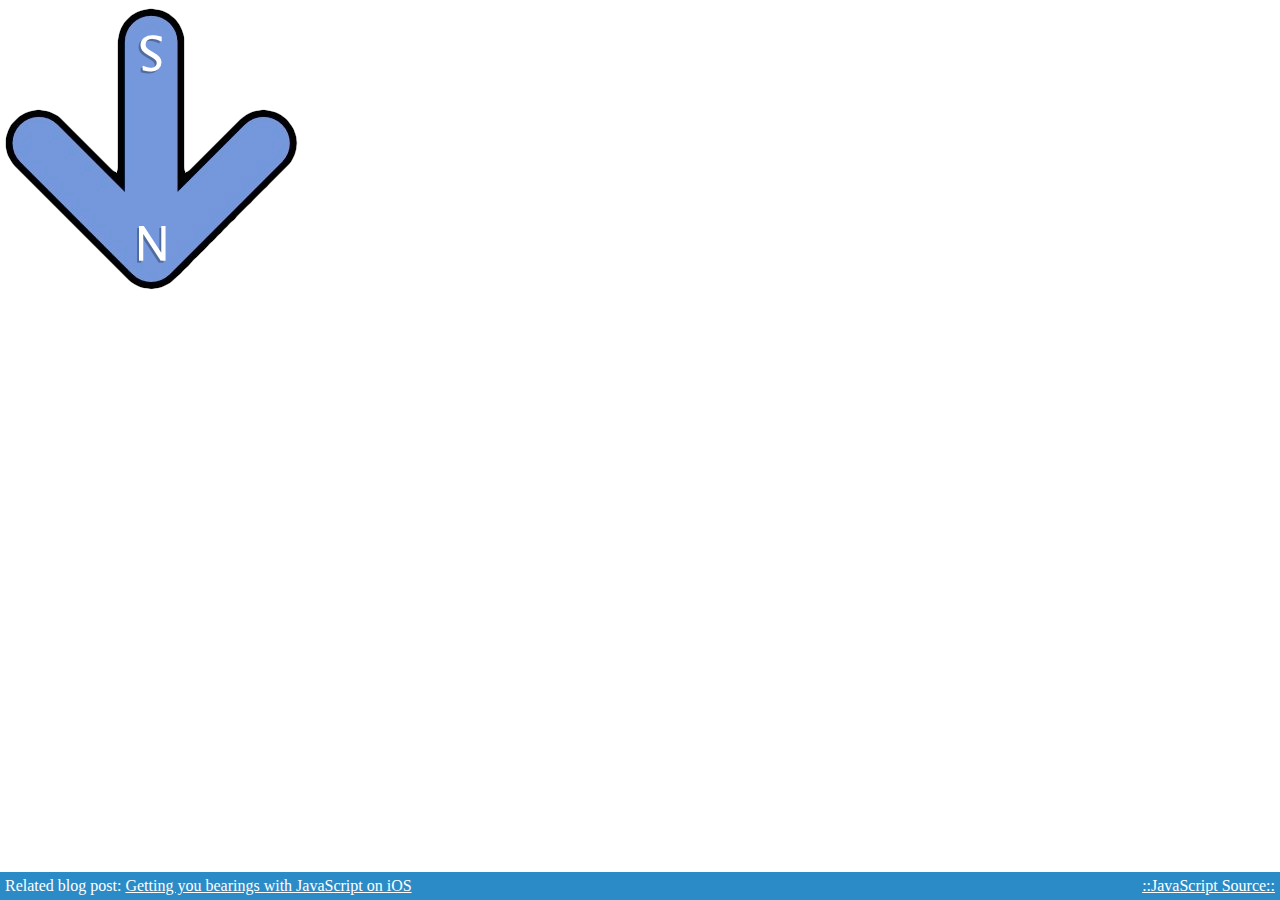
<file: compass/index.html>
<!DOCTYPE html>
<html>
	<head>
		<title>Demo - Orientation</title>
		<meta charset="UTF-8">
		<meta name = "viewport" content = "width = device-width">
		<link rel=stylesheet href="../defaultStyle.css" type="text/css" media=all>
		<script type="text/javascript" src="main.js"></script>
	</head>
	<body>
		<footer>Related blog post: <a href="http://kinderas.blogspot.com/2011/10/getting-you-bearings-with-javascript-on.html">Getting you bearings with JavaScript on iOS</a><a href="main.js">::JavaScript Source::</a></footer>
	</body>
</html>
</file>
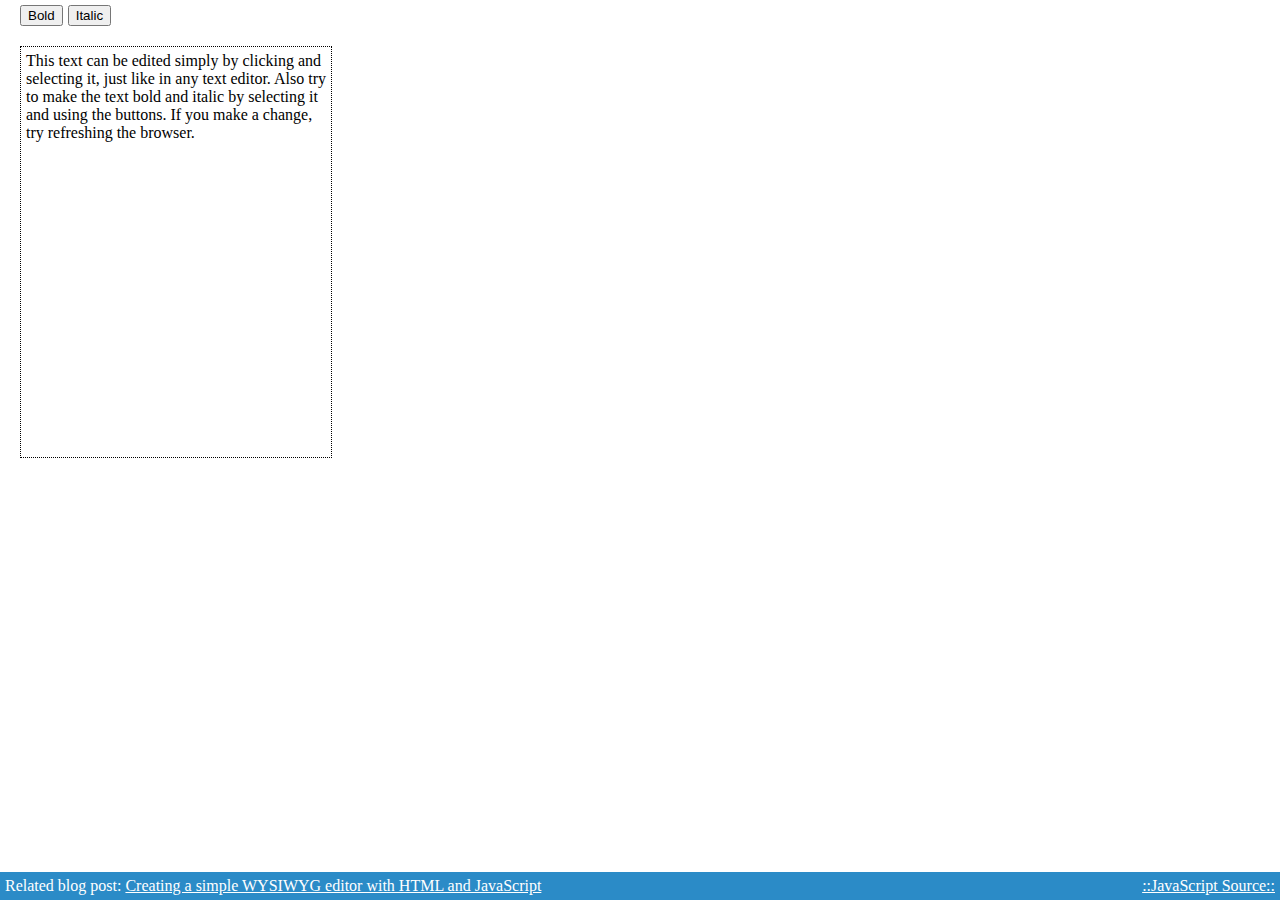
<file: contenteditable/index.html>
<!DOCTYPE html>
<html>
	<head>
		<title>Contenteditable - Demo</title>
		<meta charset="UTF-8">
		<link rel="stylesheet" href="../defaultStyle.css" type="text/css" media="all">
		<style type="text/css">
			section#editbox{
				width: 300px;
				height: 400px;
				margin: 20px;
				border: 1px dotted black;
				padding: 5px;
				text-align: left;
				-webkit-user-select: auto;
			}
			nav{
				margin: 0 20px;
			}
			nav > button{
				display: inline;
				margin-right: 5px;
				margin-top: 5px;
			}
		</style>
		<script type="text/javascript" src="main.js"></script>
	</head>
	<body>
		<nav><button id="bold" value="bold">Bold</button><button id="italic" value="italic">Italic</button></nav>
		<section id="editbox" contenteditable="true">
		This text can be edited simply by clicking and selecting it, just like in any text editor. Also try to make the text bold and italic by selecting it and using the buttons. If you make a change, try refreshing the browser.
		</section>
		<footer>Related blog post: <a href="http://kinderas.blogspot.com/2011/07/creating-simple-wysiwyg-editor-with.html">Creating a simple WYSIWYG editor with HTML and JavaScript</a><a href="main.js">::JavaScript Source::</a></footer>
	</body>
</html>
</file>
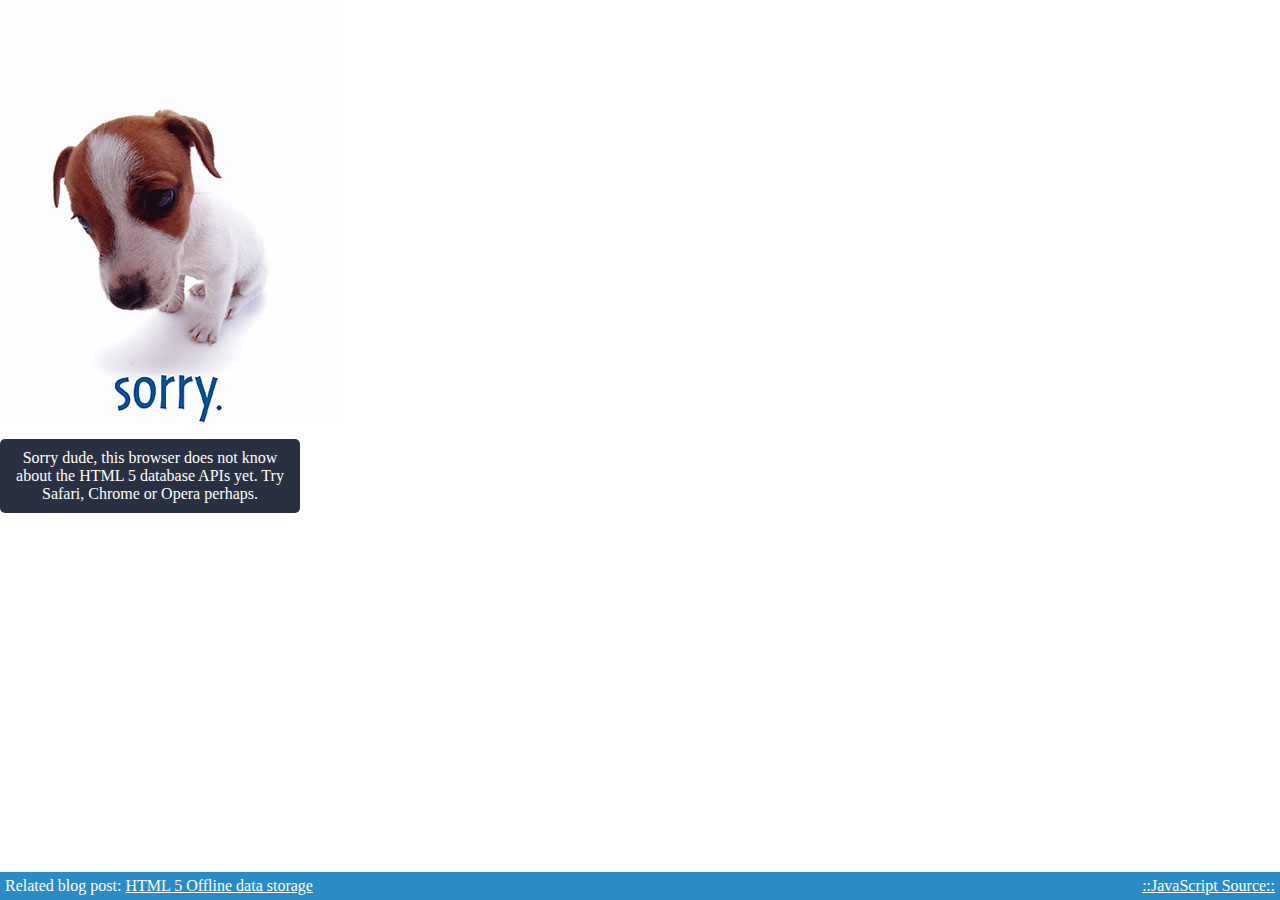
<file: dynamic_offline/index.html>
<!DOCTYPE html>
<html manifest="cache.manifest">
	<head>  
		<meta charset="utf-8">
		<title>Dynamic data storage</title>
		<link rel=stylesheet href="../defaultStyle.css" type="text/css" media=all>
		<script type="text/javascript" src="main.js"></script>
		<style type="text/css">
			p{
				margin-top: 10px;
				padding: 10px;
				background-color: #293041 ;
				color: white;
				border-radius: 5px;
				width: 280px;
				text-align: center;
			}
		</style>
	</head>
	<body>
		<img id="id-image" alt="An Elephant" />
		<p>Superimportant message</p>
		<footer>Related blog post: <a href="http://kinderas.blogspot.com/2011/02/html-5-offline-data-storage.html">HTML 5 Offline data storage</a><a href="main.js">::JavaScript Source::</a></footer>
	</body>
</html>
</file>
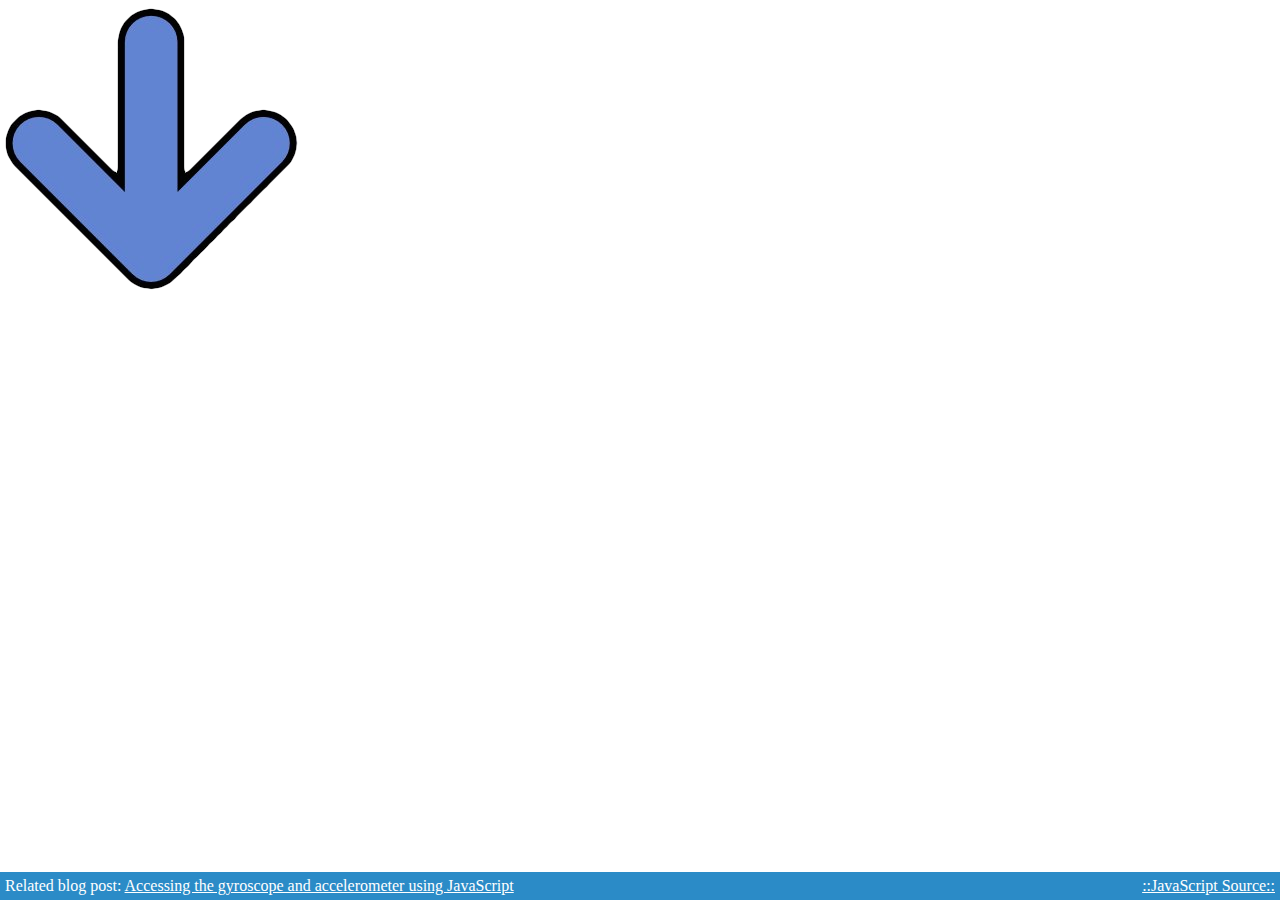
<file: orientation/index.html>
<!DOCTYPE html>
<html>
	<head>
		<title>Demo - Orientation</title>
		<meta charset="UTF-8">
		<meta name = "viewport" content = "width = device-width">
		<link rel=stylesheet href="../defaultStyle.css" type="text/css" media=all>
		<script type="text/javascript" src="main.js"></script>
	</head>
	<body>
		<footer>Related blog post: <a href="http://kinderas.blogspot.com/2011/06/accessing-gyroscope-and-accelerometer.html">Accessing the gyroscope and accelerometer using JavaScript</a><a href="main.js">::JavaScript Source::</a></footer>
	</body>
</html>
</file>
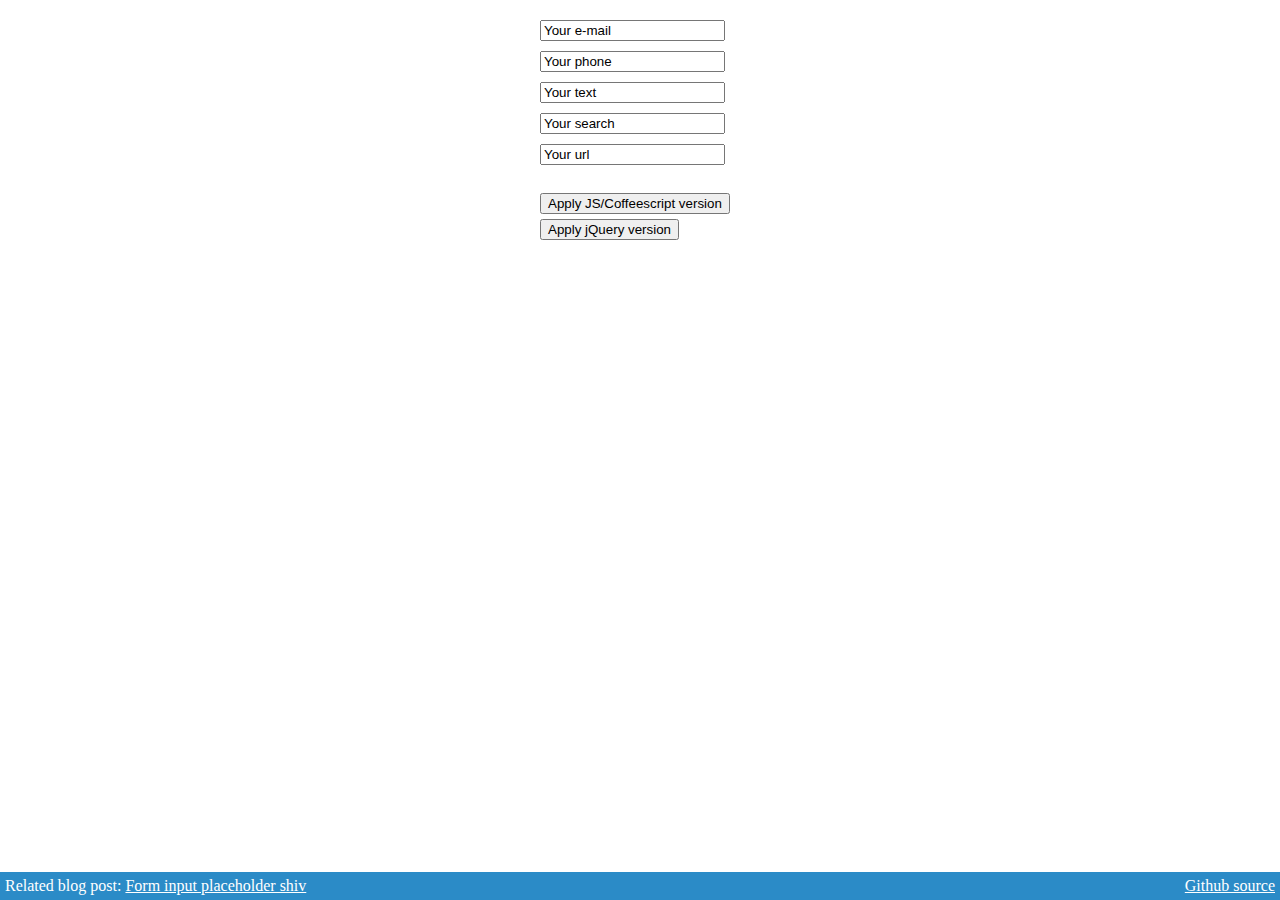
<file: placeholder/index.html>
<!DOCTYPE html>
<html>
	<head>
		<title>web.kinderas.com - Placeholder demo</title>
		<meta charset="UTF-8">
		<link rel="stylesheet" href="../defaultStyle.css" type="text/css" media="all">
		<style type="text/css">
			*{
				-webkit-user-select: auto;
			}
			#inputHolder{
				width: 200px;
				margin: 20px auto 0 auto;
			}
			input{
				display: block;
				margin-bottom: 10px;
			}
			button{
				margin-bottom: 5px;
			}
		</style>
	</head>
	<body>
		<div id="inputHolder">
			<input type="email" value="Your e-mail" />
			<input type="tel" value="Your phone" />
			<input type="text" value="Your text" />
			<input type="search" value="Your search" />
			<input type="url" value="Your url" />

			<br />
			<button id="jsShiv">Apply JS/Coffeescript version</button>
			<button id="jqShiv">Apply jQuery version</button>
			<div id="out"></div>
		</div>

		<footer>Related blog post: <a href="http://kinderas.blogspot.com/2012/02/form-input-placeholder-shiv.html">Form input placeholder shiv</a><a href="https://github.com/jornki/Demos/tree/master/libs/placeholderShiv">Github source</a></footer>

		<script type="text/javascript" src="https://ajax.googleapis.com/ajax/libs/jquery/1.7.1/jquery.min.js"></script>
		<script type="text/javascript" src="../libs/placeholderShiv/placeholderShiv.js"></script>
		<script type="text/javascript" src="../libs/placeholderShiv/placeholderShivJQP.js"></script>
		<script type="text/javascript" src="main.js"></script>
	</body>
</html>
</file>
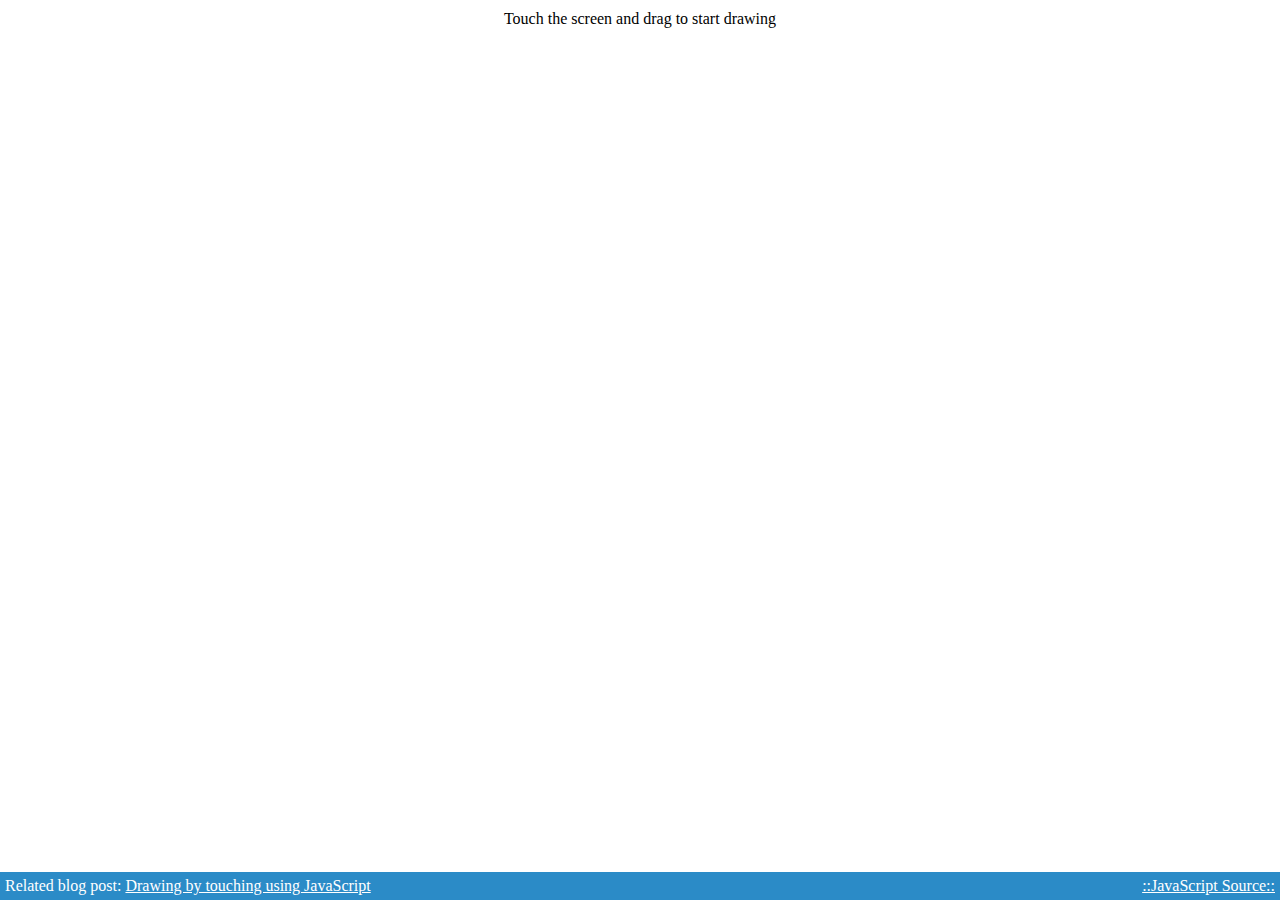
<file: touch_draw_simple/index.html>
<!DOCTYPE html>
<html lang="en">
	<head>  
		<meta charset="utf-8">
		<title>Drawing by touching using JavaScript</title>
		<meta name = "viewport" content = "width = device-width">
		<link rel=stylesheet href="../defaultStyle.css" type="text/css" media=all>
		<script src="main.js" type="text/javascript"></script>
	</head>
	<body>
		<section>Touch the screen and drag to start drawing</section>
		<footer>Related blog post: <a href="http://kinderas.blogspot.com/2011/03/drawing-by-touching-using-javascript.html">Drawing by touching using JavaScript</a><a href="main.js">::JavaScript Source::</a></footer>
	</body>
</html>
</file>
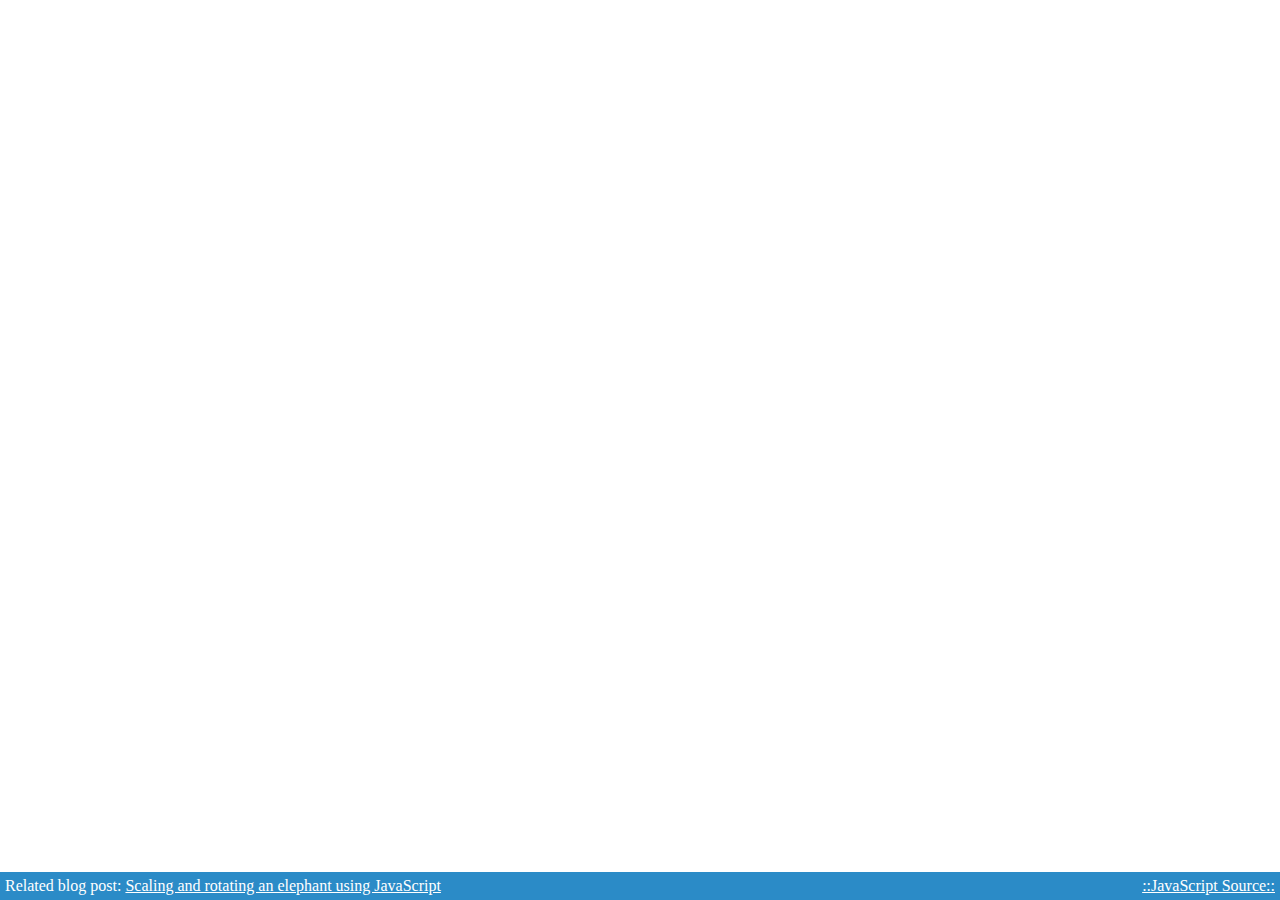
<file: touch_gestures/index.html>
<!DOCTYPE html>
<html manifest="cache.manifest">
	<head>
		<title>web.kinderas.com - Touch gestures demo</title>
		<meta charset="UTF-8">
		<meta name = "viewport" content = "width = device-width">
		<link rel="stylesheet" href="../defaultStyle.css" type="text/css" media="all">
		<style type="text/css">
			p{
				position: absolute;
				top: 10px;
				left: 10px;
				width: 200px;
				height: 30px;
				text-align: center;
				line-height: 30px;
				background-color:black;
				border-radius: 3px;
				color: white;
			}
			p.buttonDown{
				background-color: red;
			}
		</style>
		<script type="text/javascript" src="main.js"></script>
	</head>
	<body>
		<footer>Related blog post: <a href="http://kinderas.blogspot.com/2011/04/scaling-and-rotating-elephant-using.html">Scaling and rotating an elephant using JavaScript</a><a href="main.js">::JavaScript Source::</a></footer>
	</body>
</html>
</file>
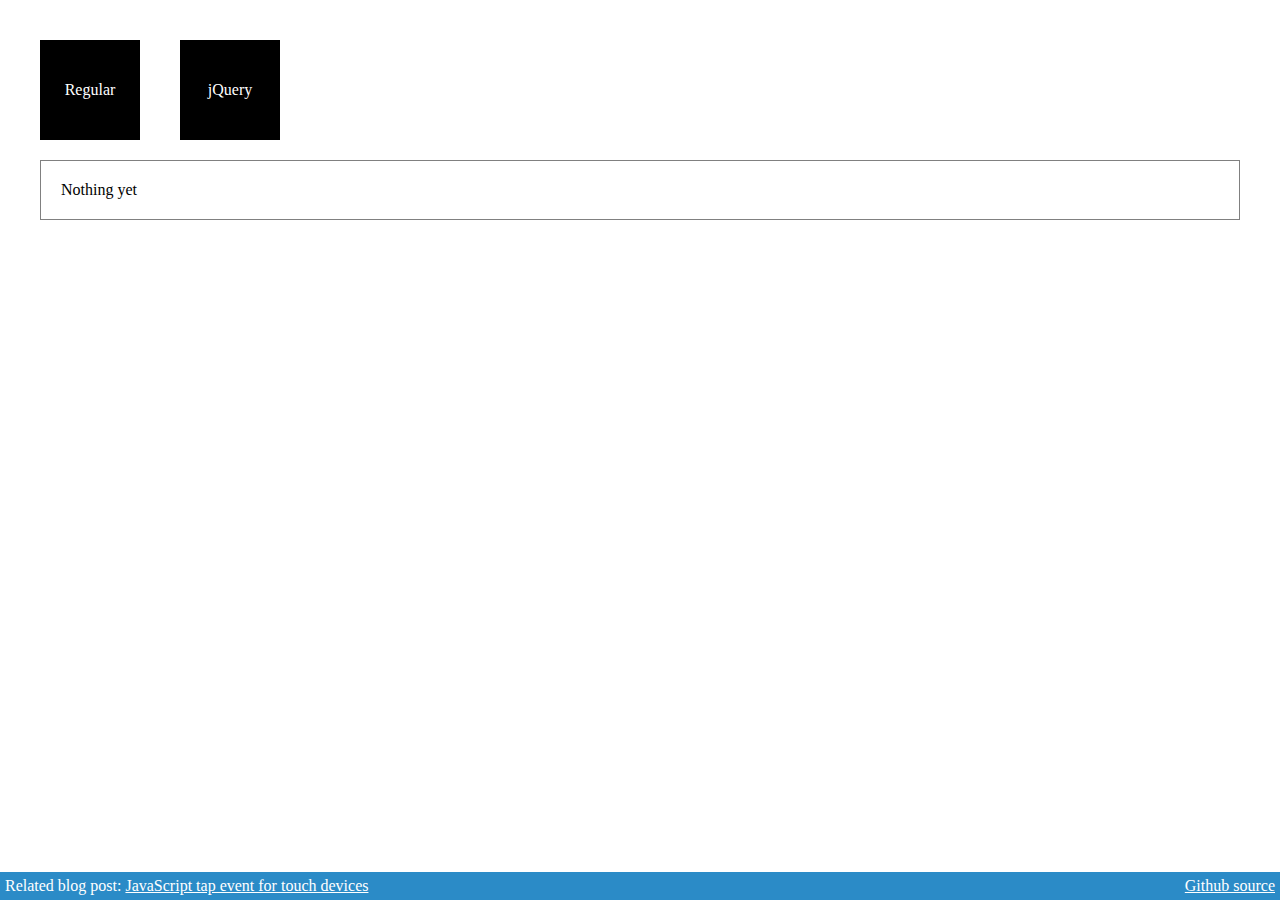
<file: touch_tap/index.html>
<!DOCTYPE html>
<html>
	<head>
		<title>web.kinderas.com - TAP event demo</title>
		<meta charset="UTF-8">
		<meta name = "viewport" content = "width = device-width">
		<link rel="stylesheet" href="../defaultStyle.css" type="text/css" media="all">
		<style type="text/css">
			body{
				padding: 40px;
			}
			#aDiv, #jqDiv{
				width: 100px;
				height: 100px;
				line-height: 100px;
				text-align: center;
				color: white;
				background: black;
				margin-bottom: 20px;
				margin-right: 40px;
				float: left;
			}
			#jqDiv{
				margin-right: 0;
			}
			#out{
				clear: left;
				margin-top: 20px;
				padding: 20px;
				border: 1px solid gray;
			}
		</style>
	</head>
	<body>
		<div id="aDiv">Regular</div>
		<div id="jqDiv">jQuery</div>
		<div id="out">Nothing yet</div>

		<footer>Related blog post: <a href="http://kinderas.blogspot.com/2012/02/javascript-tap-event-for-touch-devices.html">JavaScript tap event for touch devices</a><a href="https://github.com/jornki/Demos/tree/master/libs/touchevents">Github source</a></footer>

		<script type="text/javascript" src="https://ajax.googleapis.com/ajax/libs/jquery/1.7.1/jquery.min.js"></script>
		<script type="text/javascript" src="../libs/touchevents/touchevents.js"></script>
		<script type="text/javascript" src="../libs/touchevents/toucheventsJQ.js"></script>
		<script type="text/javascript" src="main.js"></script>
	</body>
</html>
</file>
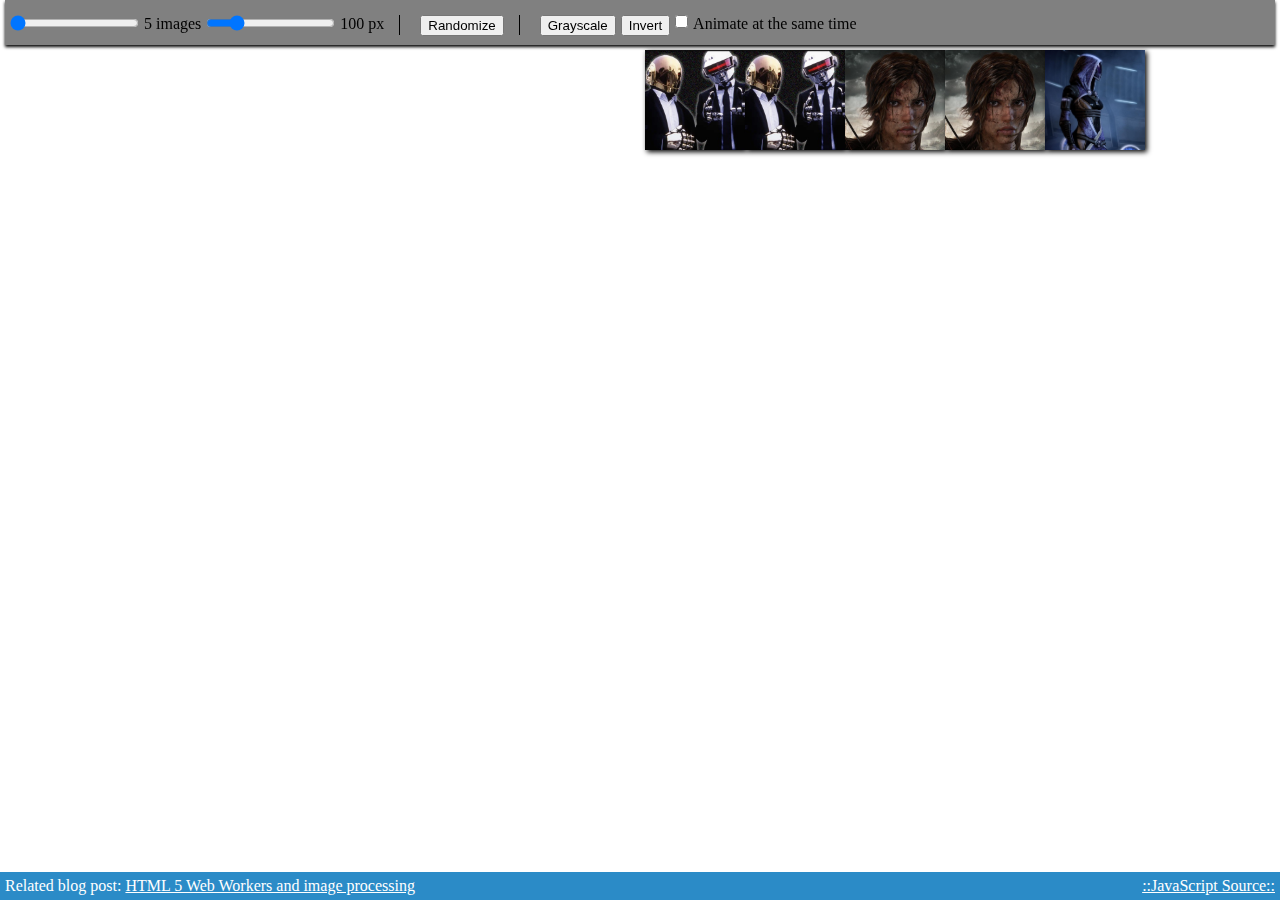
<file: web_workers_images/index.html>
<!DOCTYPE html>
<html>
	<head>
		<title>Canvas Worker</title>
		<meta charset="UTF-8">
		<link rel="stylesheet" href="../defaultStyle.css" type="text/css" media="all">
		<style type="text/css">
			canvas{
				position: absolute;
				-webkit-box-shadow: 2px 2px 5px #000;
				-webkit-transition: -webkit-transform 1s ease-in-out;
			}
			#app-settings{
				position: fixed;
				top: 0px;
				left:5px;
				right: 5px;
				background: gray;
				height: 30px;
				padding-top: 15px;
				-webkit-box-shadow: 0 2px 3px #000;
			}
			#image-holder{
				margin-top: 50px;
				margin-left: 5px;
				width: 100%;
				height: 100%;
				position: relative;
			}
			button, input, span{
				float: left;
				margin-left: 5px;
			}
			.spacer{
				widows: 10px;
				height: 20px;
				margin-left: 15px;
				margin-right: 15px;
				border-left: 1px solid black;
			}
		</style>
	</head>
	<body>
		<script type="text/javascript" src="main.js"></script>
		<section id="image-holder"></section>
		<div id="app-settings">
			<input id="slider" type="range" min="5" max="500" step="1" title="Images slider" value="5">
			<span id="numImagesLabel">x images</span>
			<input id="sliderWidth" type="range" min="50" max="300" step="1" title="Images width slider" value="100">
			<span id="widthImagesLabel">x px</span>
			<span class="spacer"></span>
			<button id="random" value="Random">Randomize</button>
			<span class="spacer"></span>
			<button id="grayscale" value="Grayscale">Grayscale</button>
			<button id="invert" value="Invert">Invert</button>
			<input type="checkbox" id="ch_random" value="">
			<span>Animate at the same time</span>
		</div>
		<footer>Related blog post: <a href="http://kinderas.blogspot.com/2011/06/html-5-web-workers-and-image-processing.html">HTML 5 Web Workers and image processing</a><a href="main.js">::JavaScript Source::</a></footer>
	</body>
</html>
</file>
<file: defaultStyle.css>
@charset "utf-8";

*{
    -webkit-user-select: none;
    margin:0;
}
section{
	width: 100%;
	text-align: center;
	margin-top: 10px;
}
footer{
	position: fixed;
	bottom: 0;
	left: 0;
	width: 100%;
	/*height: 20px;*/
	background-color: #2b8bc7;
	padding: 5px;
	color: white;
}
footer a{
	color: white;
}
footer a:nth-child(2){
	float: right;
	padding-right: 10px;
}
</file>
